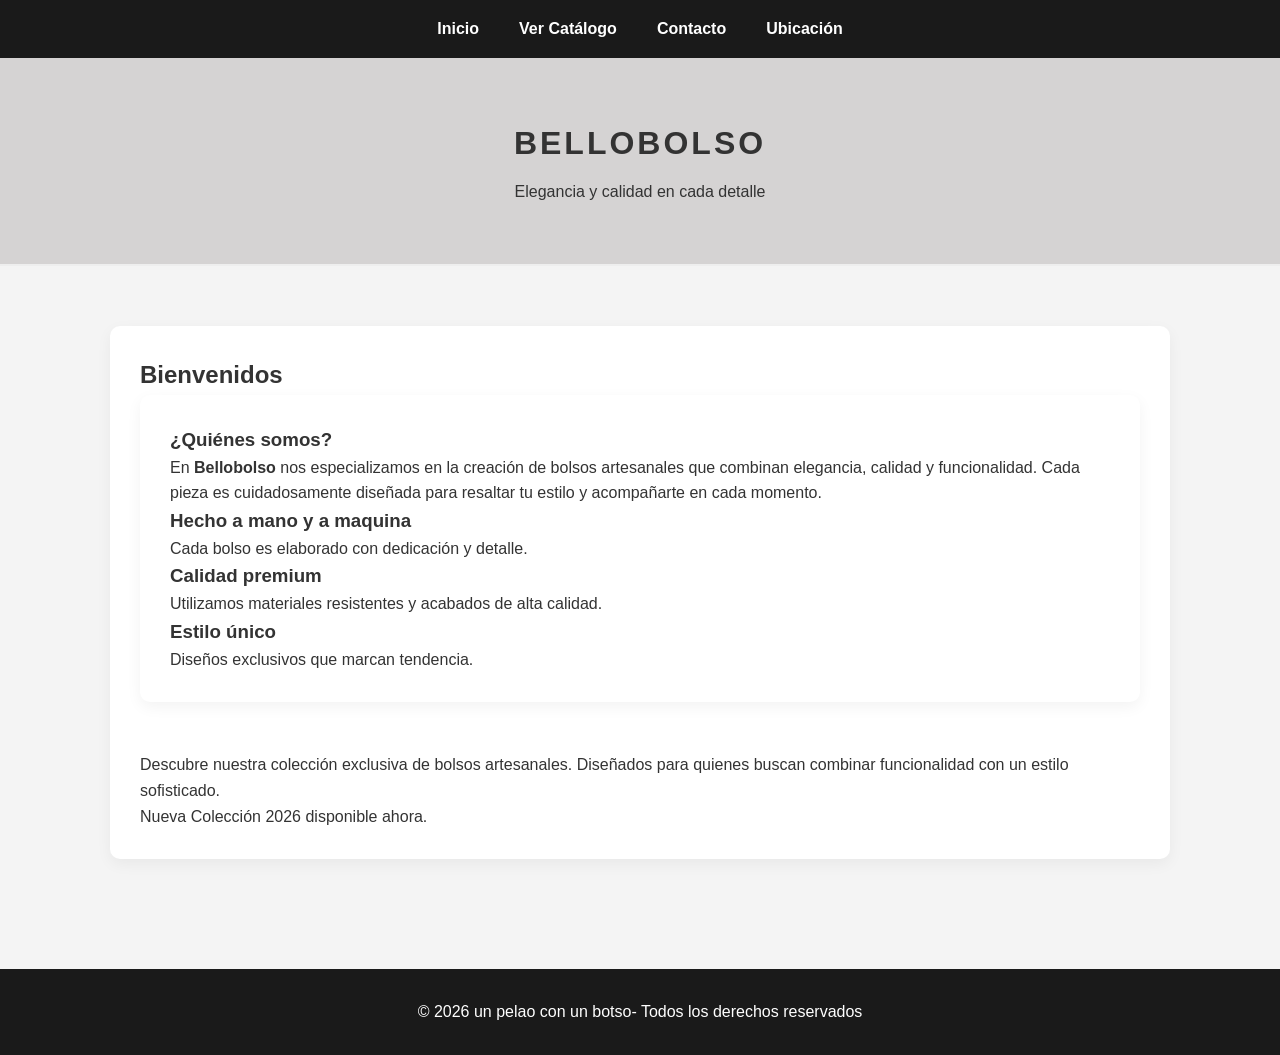
<file: index.html>
<!DOCTYPE html>
<html lang="es">
<head>
    <meta charset="UTF-8">
    <meta name="viewport" content="width=device-width, initial-scale=1.0">
    <title>bellobolso - Inicio</title>
    <link rel="stylesheet" href="styles.css">
</head>
<body>
    <nav>
        <a href="index.html">Inicio</a>
        <a href="catalogo.html" target="_blank">Ver Catálogo</a>
        <a href="contacto.html" target="_blank">Contacto</a>
        <a href="ubicacion.html" target="_blank">Ubicación</a>
    </nav>

    <header>
        <h1>Bellobolso</h1>
        <p>Elegancia y calidad en cada detalle</p>
    </header>  

    <div class="container">
        <section id="inicio">
            <h2>Bienvenidos</h2>
            <section class="sobre-nosotros">
    <h3>¿Quiénes somos?</h3>
    <p>
        En <strong>Bellobolso</strong> nos especializamos en la creación de bolsos artesanales 
        que combinan elegancia, calidad y funcionalidad. Cada pieza es cuidadosamente diseñada 
        para resaltar tu estilo y acompañarte en cada momento.
    </p>

    <div class="valores">
        <div class="valor">
            <h3> Hecho a mano y a maquina </h3>
            <p>Cada bolso es elaborado con dedicación y detalle.</p>
        </div>

        <div class="valor">
            <h3>Calidad premium</h3>
            <p>Utilizamos materiales resistentes y acabados de alta calidad.</p>
        </div>

        <div class="valor">
            <h3> Estilo único</h3>
            <p>Diseños exclusivos que marcan tendencia.</p>
        </div>
    </div>
</section>
            <p>Descubre nuestra colección exclusiva de bolsos artesanales. Diseñados para quienes buscan combinar funcionalidad con un estilo sofisticado.</p>
            <div class="banner-simple">
                <p>Nueva Colección 2026 disponible ahora.</p>
            </div>
        </section>
    </div>

    <footer>
        <p>&copy; 2026 un pelao con un botso- Todos los derechos reservados</p>
    </footer>
</body>
</html>
</file>
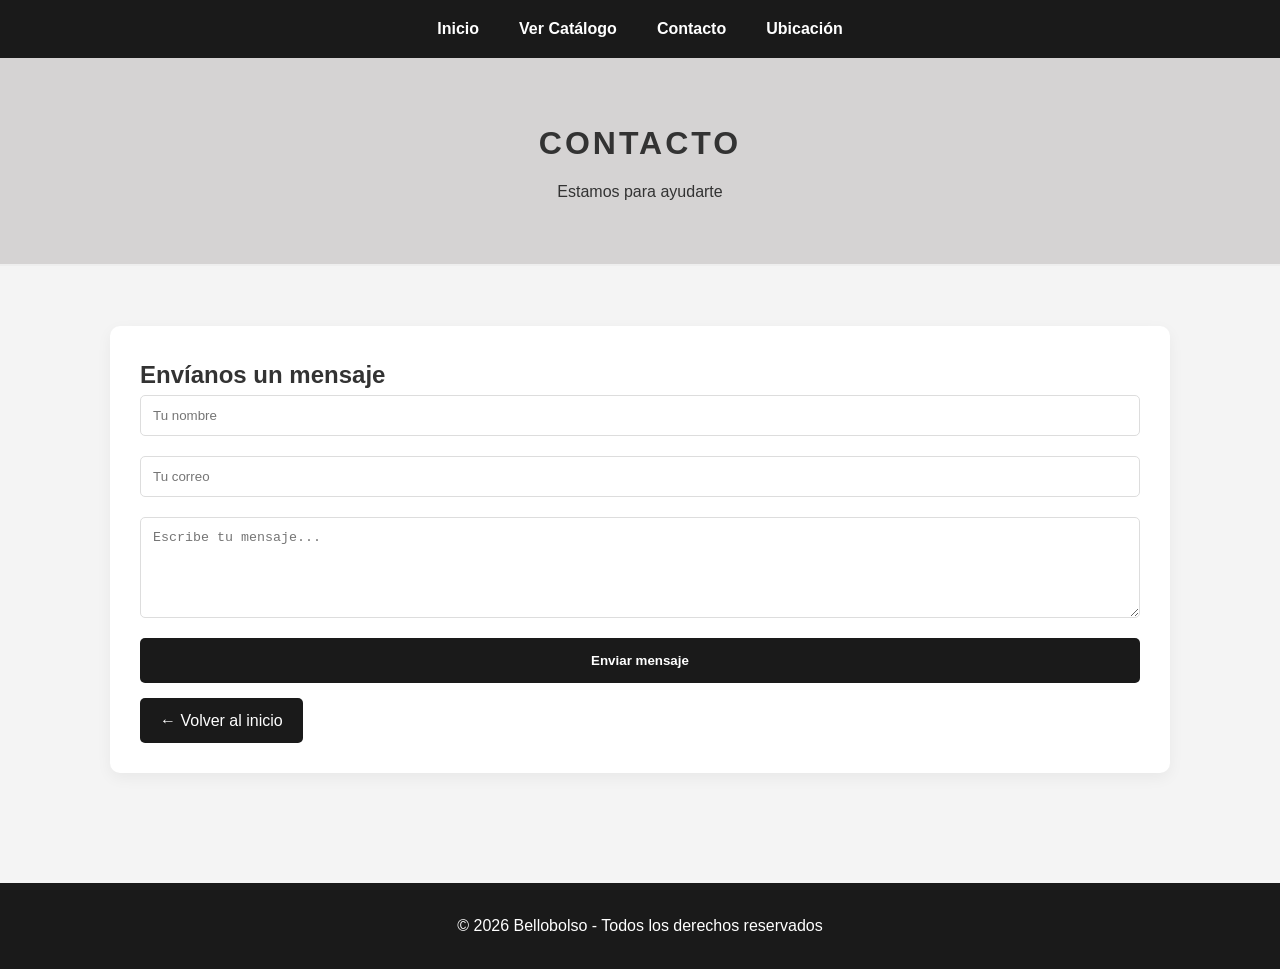
<file: contacto.html>
<!DOCTYPE html>
<html lang="es">
<head>
    <meta charset="UTF-8">
    <meta name="viewport" content="width=device-width, initial-scale=1.0">
    <title>Contacto - Bellobolso</title>
    <link rel="stylesheet" href="styles.css">
</head>
<body>

    <nav>
        <a href="index.html">Inicio</a>
        <a href="catalogo.html" target="_blank">Ver Catálogo</a>
       <a href="contacto.html" target="_blank">Contacto</a>
        <a href="ubicacion.html">Ubicación</a>
    </nav>

    <header>
        <h1>Contacto</h1>
        <p>Estamos para ayudarte</p>
    </header>

    <div class="container">
        <section>
            <h2>Envíanos un mensaje</h2>

            <form>
                <input type="text" placeholder="Tu nombre" required>
                <input type="email" placeholder="Tu correo" required>
                <textarea rows="5" placeholder="Escribe tu mensaje..." required></textarea>
                <button type="submit">Enviar mensaje</button>
            </form>

            <a href="index.html" class="btn-volver">← Volver al inicio</a>
        </section>
    </div>

    <footer>
        <p>&copy; 2026 Bellobolso - Todos los derechos reservados</p>
    </footer>

</body>
</html>
</file>
<file: styles.css>
/* Configuración General */
* {
    box-sizing: border-box;
    margin: 0; padding: 0;
    }
body { 
    font-family: 'Segoe UI', sans-serif;
    line-height: 1.6;
    color: #333;
    background: #f4f4f4;
    scroll-behavior: smooth;
    }

/* Navegación */
nav { 
    background: #1a1a1a;
    padding: 1rem;
    display: flex;
    justify-content: center;
    position: sticky;
    top: 0;
    z-index: 1000;
 }
nav a { 
    color: #fff;
    text-decoration: none;
    margin: 0 20px;
    font-weight: bold;
    transition: 0.3s;
    }
nav a:hover { color: #d4af37; }

/* Headers */
header, .header-catalogo { 
    background: #D5D3D3;
    padding: 60px 20px;
    text-align: center;
    border-bottom: 2px solid #eee;
    }

h1 { 
    text-transform: uppercase;
    letter-spacing: 3px;
    margin-bottom: 10px; 
}

/* Contenedores */
.container { 
    max-width: 1100px;
    margin: 40px auto;
    padding: 20px; }
section { 
    margin-bottom: 50px;
    background: white;
    padding: 30px;
    border-radius: 10px;
    box-shadow: 0 5px 15px rgba(0,0,0,0.05); 

}

/* Formulario */
form { 
    display: flex;
    flex-direction: column;
 }
input, textarea {
    padding: 12px;
    margin-bottom: 20px;
    border: 1px solid #ddd;
    border-radius: 5px;
 }
button { background: #1a1a1a;
    color: white;
    padding: 15px;
    border: none;
    border-radius: 5px;
    cursor: pointer;
    font-weight: bold;
    transition: 0.3s;
 }
button:hover { background: #d4af37;
}

/* Botón Volver */
.btn-volver { display: inline-block;
    margin-top: 15px;
    padding: 10px 20px;
    background: #1a1a1a;
    color: white;
    text-decoration: none;
    border-radius: 5px;
    transition: 0.3s;
}
.btn-volver:hover {
    background: #d4af37;
    transform: scale(1.05);
}

/* Grid y Tarjetas */
.grid {
    display: grid;
    grid-template-columns: repeat(auto-fit, minmax(280px, 1fr));
    gap: 30px;
}
.card {
    background: white;
    padding: 25px;
    border-radius: 15px;
    text-align: center;
    box-shadow: 0 10px 20px rgba(0,0,0,0.05);
    border: 1px solid #eee;
 }
.img-placeholder {
    font-size: 50px;
    margin-bottom: 15px;
    transition: transform 0.5s ease;
}

/* --- ANIMACIONES --- */
@keyframes entrada {
    from { opacity: 0; transform: translateY(40px); }
    to { opacity: 1; transform: translateY(0); }
}

.card { animation: entrada 0.8s ease-out forwards; }

/* Efecto Hover en Tarjetas */
.card:hover {
    transform: translateY(-12px);
    box-shadow: 0 15px 35px rgba(0,0,0,0.1);
    border-color: #d4af37;
    transition: all 0.4s ease;
}
.card:hover .img-placeholder {
    transform: scale(1.2) rotate(5deg);
}

/* Animación del Precio */
.price {
    display: block;
    margin-top: 15px;
    font-size: 1.5rem;
    font-weight: bold;
    color: #b08d57;
    transition: 0.3s;
}
.card:hover .price {
    animation: latido 1s infinite;
}

@keyframes latido {
    0% { transform: scale(1); }
    50% { transform: scale(1.1); color: #1a1a1a; }
    100% { transform: scale(1); }
}

/* Footer */
footer {
    background: #1a1a1a;
    color: white;
    text-align: center;
    padding: 30px;
    margin-top: 40px;
}
</file>
